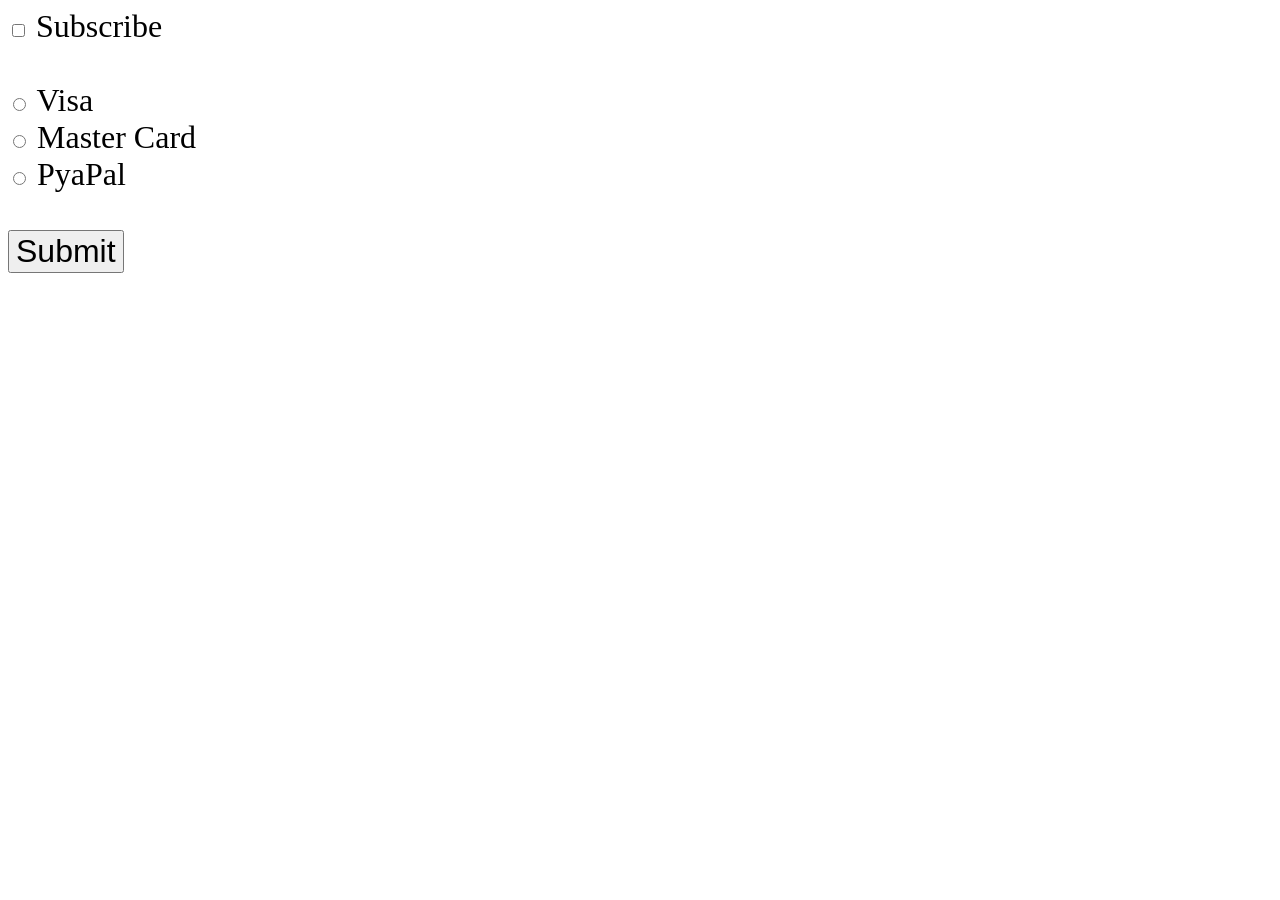
<file: Checked Property/index.html>
<!DOCTYPE html>
<html lang="en">
<head>
    <meta charset="UTF-8">
    <meta name="viewport" content="width=device-width, initial-scale=1.0">
    <title>Checked Property</title>
    <link rel="stylesheet" href="index.css">
</head>
<body>
    
    <input type="checkbox" id="myCheckbox">
    <label for="myCheckbox">Subscribe</label>
    <br>
    <br>

    <input type="radio" id="visaBtn" name="card">
    <label for="visaBtn">Visa</label><br>
    <input type="radio" id="masterCardBtn" name="card">
    <label for="masterCardBtn">Master Card</label><br>
    <input type="radio" id="payPalBtn" name="card">
    <label for="payPalBtn">PyaPal</label><br><br>

    <button type="submit" id="mySubmit">Submit</button>

    <p id="subResult"></p>
    <p id="paymentResult"></p>

    <script src="index.js"></script>
</body>
</html>
</file>
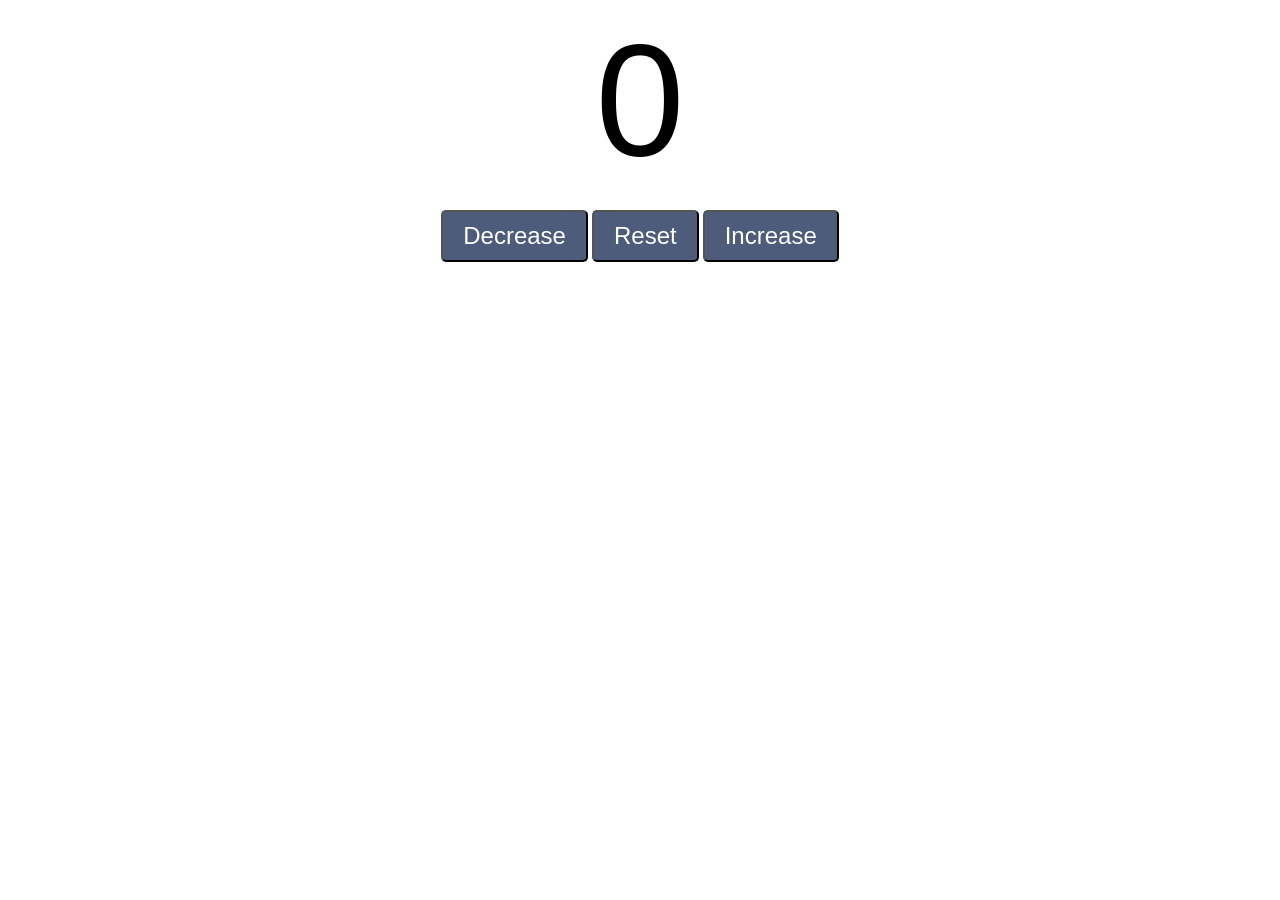
<file: Counter Program/index.html>
<!DOCTYPE html>
<html lang="en">

<head>
    <meta charset="UTF-8">
    <meta name="viewport" content="width=device-width, initial-scale=1.0">
    <title>Counter</title>
    <link rel="stylesheet" href="index.css">
</head>

<body>

    <label id="countLabel">0</label><br>

    <div id="btnContainer">
        <button id="decreaseBtn" class="buttons">Decrease</button>
        <button id="resetBtn" class="buttons">Reset</button>
        <button id="increaseBtn" class="buttons">Increase</button>
    </div>

    <script src="index.js"></script>
</body>

</html>
</file>
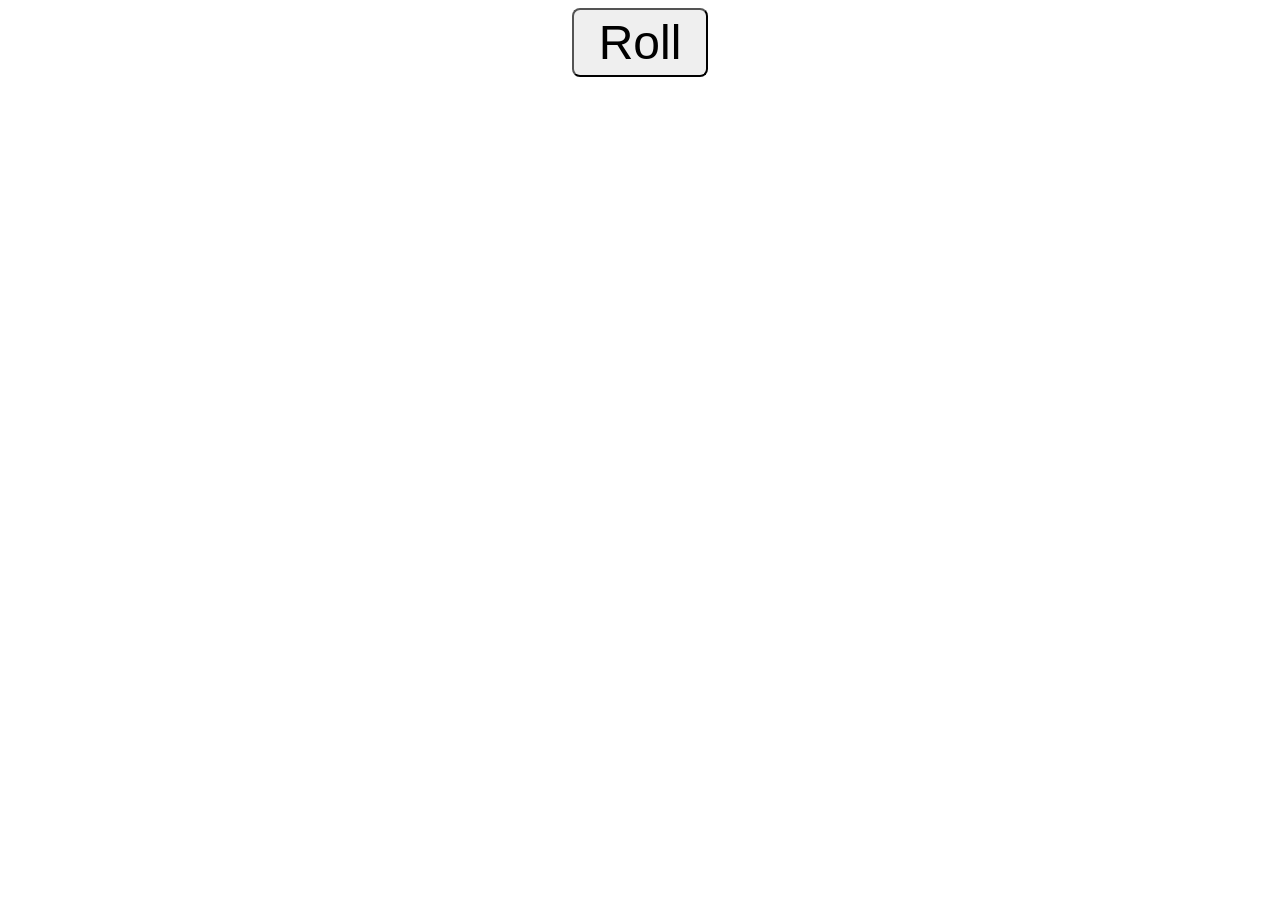
<file: Random Number Generator/index.html>
<!DOCTYPE html>
<html lang="en">
<head>
    <meta charset="UTF-8">
    <meta name="viewport" content="width=device-width, initial-scale=1.0">
    <title>Random Number Generator</title>
    <link rel="stylesheet" href="index.css">
</head>
<body>

    <button id="myButton">Roll</button><br>
    <label id="myLabel"></label><br>
    
    <script src="index.js"></script>
</body>
</html>
</file>
<file: Checked Property/index.css>
body{
    font-family: Verdana;
    font-size: 2em;
}

#mySubmit{
    font-size: 1em;
}
</file>
<file: Counter Program/index.css>
#countLabel{
    display: block;
    text-align: center;
    font-size: 10em;
    font-family: Arial, Helvetica, sans-serif;
}

#btnContainer{
    text-align: center;
}

.buttons{
    padding: 10px 20px;
    font-size: 1.5em;
    color: white;
    background-color: rgb(76, 92, 122);
    border-radius: 5px;
    cursor: pointer;
    transition: background-color 0.3s;
}

.buttons:hover{
    background-color: rgb(12, 31, 66);
}
</file>
<file: Random Number Generator/index.css>
body{
    font-family: Verdana;
    text-align: center;
}
#myButton{
    font-size: 3em;
    padding: 5px 25px;
    border-radius: 8px;
}
#myLabel{
    font-size: 3em;
}
</file>
